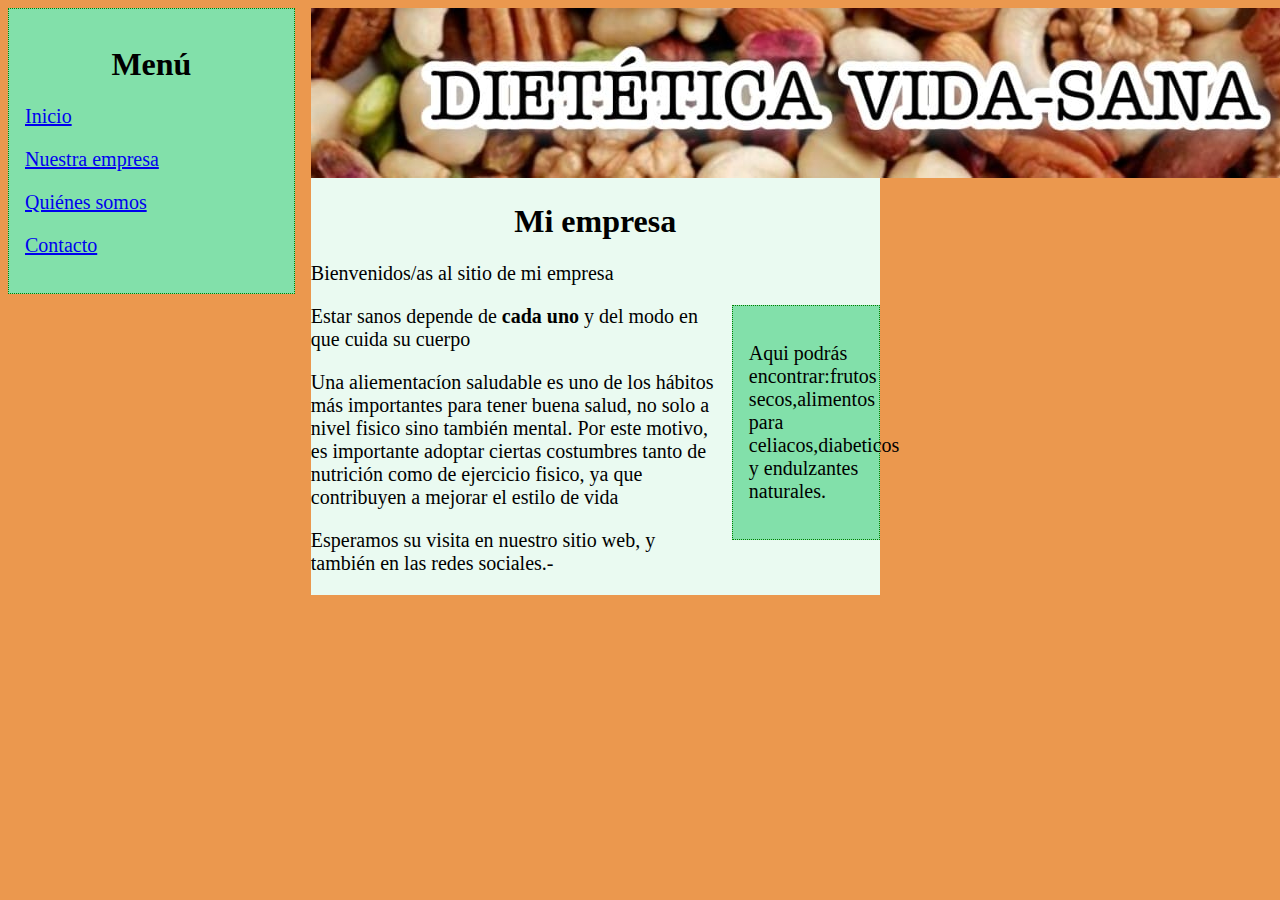
<file: index.html>
<!DOCTYPE html>
<html lang="es" xml:lang="es" xmlns="http://www.w3.org/1999/xhtml">
  <head>
    <meta http-equiv="Content-Type" content="text/html; charset=ISO-8859-1" />
    <title>Mi p�gina web</title>
    <LINK REL=StyleSheet HREF="miestilo.css" TYPE="text/css" MEDIA=screen> 
  </head>
<body>
<div class="menu">
<h1>Men�</h1>
<p><a href="index.html">Inicio</a></p>
<p><a href="nuestraempresa.html">Nuestra empresa</a></p>
<p><a href="quienes.html">Qui�nes somos</a></p>
<p><a href="contacto.html">Contacto</a>  </p>
</ul>
</div>
<div class="contenido">
<img src="logo.jpg" alt="logotipo de la empresa">
<h1>Mi empresa</h1>
    <p>Bienvenidos/as al sitio de mi empresa</p>

<div class="caja">
<p>Aqui podr�s encontrar:frutos secos,alimentos para celiacos,diabeticos y endulzantes naturales.</p>
</div>
<p>Estar sanos depende de <strong>cada uno</strong> y del modo en que cuida su cuerpo </p>
<p> Una aliementac�on saludable es uno de los h�bitos m�s importantes para tener buena salud, no solo a nivel fisico sino tambi�n mental. Por este motivo, es importante adoptar ciertas costumbres tanto de nutrici�n como de ejercicio fisico, ya que contribuyen a mejorar el estilo de vida</p> 

<p>Esperamos su visita en nuestro sitio web, y tambi�n en las redes sociales.-</p>
</div>
  </body>
</html>
</file>
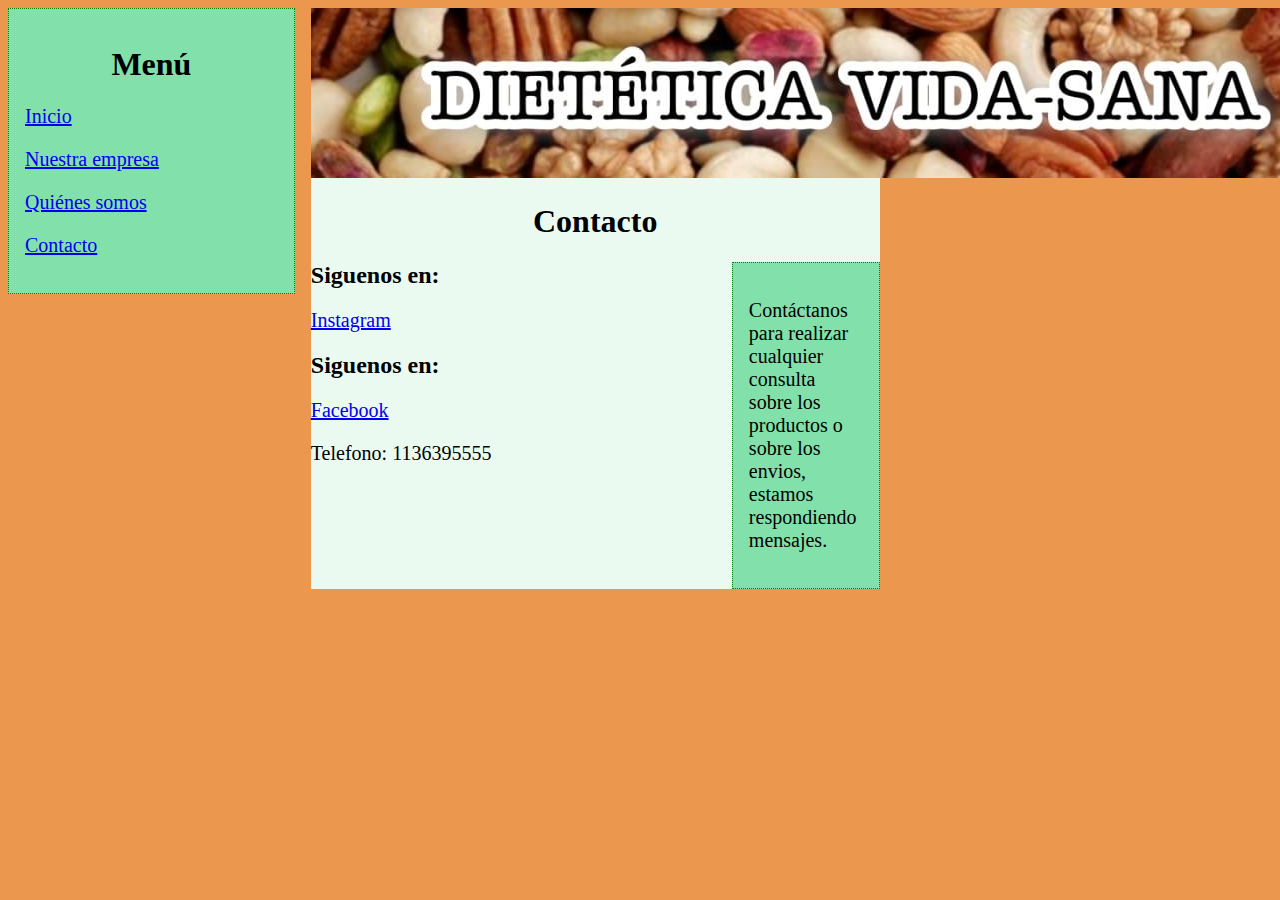
<file: contacto.html>
<!DOCTYPE html>
<html lang="es" xml:lang="es" xmlns="http://www.w3.org/1999/xhtml">
  <head>
    <meta http-equiv="Content-Type" content="text/html; charset=ISO-8859-1" />
    <title>Mi p�gina web</title>
    <LINK REL=StyleSheet HREF="miestilo.css" TYPE="text/css" MEDIA=screen> 
  </head>
<body>
<div class="menu">
<h1>Men�</h1>
<p><a href="index.html">Inicio</a></p>
<p><a href="nuestraempresa.html">Nuestra empresa</a></p>
<p><a href="quienes.html">Qui�nes somos</a></p>
<p><a href="contacto.html">Contacto</a>  </p>
</ul>
</div>
<div class="contenido">
<img src="logo.jpg" alt="logotipo de la empresa">
<h1><strong> Contacto</strong></h1>
    

<div class="caja">
<p>Cont�ctanos para realizar cualquier consulta sobre los productos o sobre los envios, estamos respondiendo mensajes.</p>
</div class= "redes">
<h2>Siguenos en:</h2>
<p><a href="https://www.instagram.com/">Instagram</a></p>
<h2> Siguenos en:</h2>
<p><a href="https://www.facebook.com/">Facebook</a></p>
<p> Telefono: 1136395555
</div>
  </body>
</html>
</file>
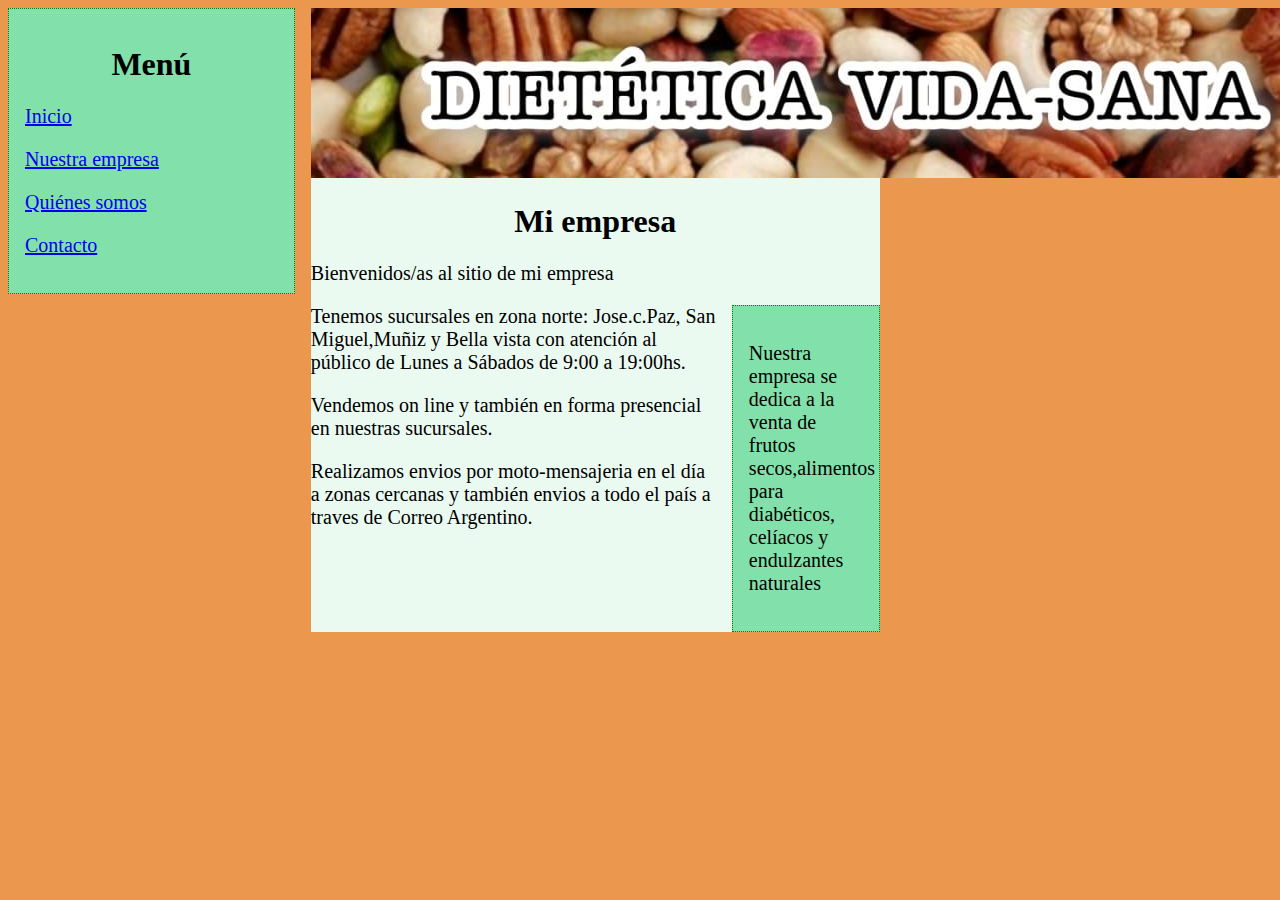
<file: nuestraempresa.html>
<!DOCTYPE html>
<html lang="es" xml:lang="es" xmlns="http://www.w3.org/1999/xhtml">
  <head>
    <meta http-equiv="Content-Type" content="text/html; charset=ISO-8859-1" />
    <title>Mi p�gina web</title>
    <LINK REL=StyleSheet HREF="miestilo.css" TYPE="text/css" MEDIA=screen> 
  </head>
<body>
<div class="menu">
<h1>Men�</h1>
<p><a href="index.html">Inicio</a></p>
<p><a href="nuestraempresa.html">Nuestra empresa</a></p>
<p><a href="quienes.html">Qui�nes somos</a></p>
<p><a href="contacto.html">Contacto</a>  </p>
</ul>
</div>
<div class="contenido">
<img src="logo.jpg" alt="logotipo de la empresa">
<h1>Mi empresa</h1>
    <p>Bienvenidos/as al sitio de mi empresa</p>

<div class="caja">
<p>Nuestra empresa se dedica a la venta de frutos secos,alimentos para diab�ticos, cel�acos y endulzantes naturales</p>
</div>
<p>Tenemos sucursales en zona norte: Jose.c.Paz, San Miguel,Mu�iz y Bella vista con atenci�n al p�blico de Lunes a S�bados de 9:00 a 19:00hs.</p>

<p>Vendemos on line y tambi�n en forma presencial en nuestras sucursales.</p>
<p> Realizamos envios por moto-mensajeria en el d�a a zonas cercanas y tambi�n envios a todo el pa�s a traves de Correo Argentino.
</div>
  </body>
</html>
</file>
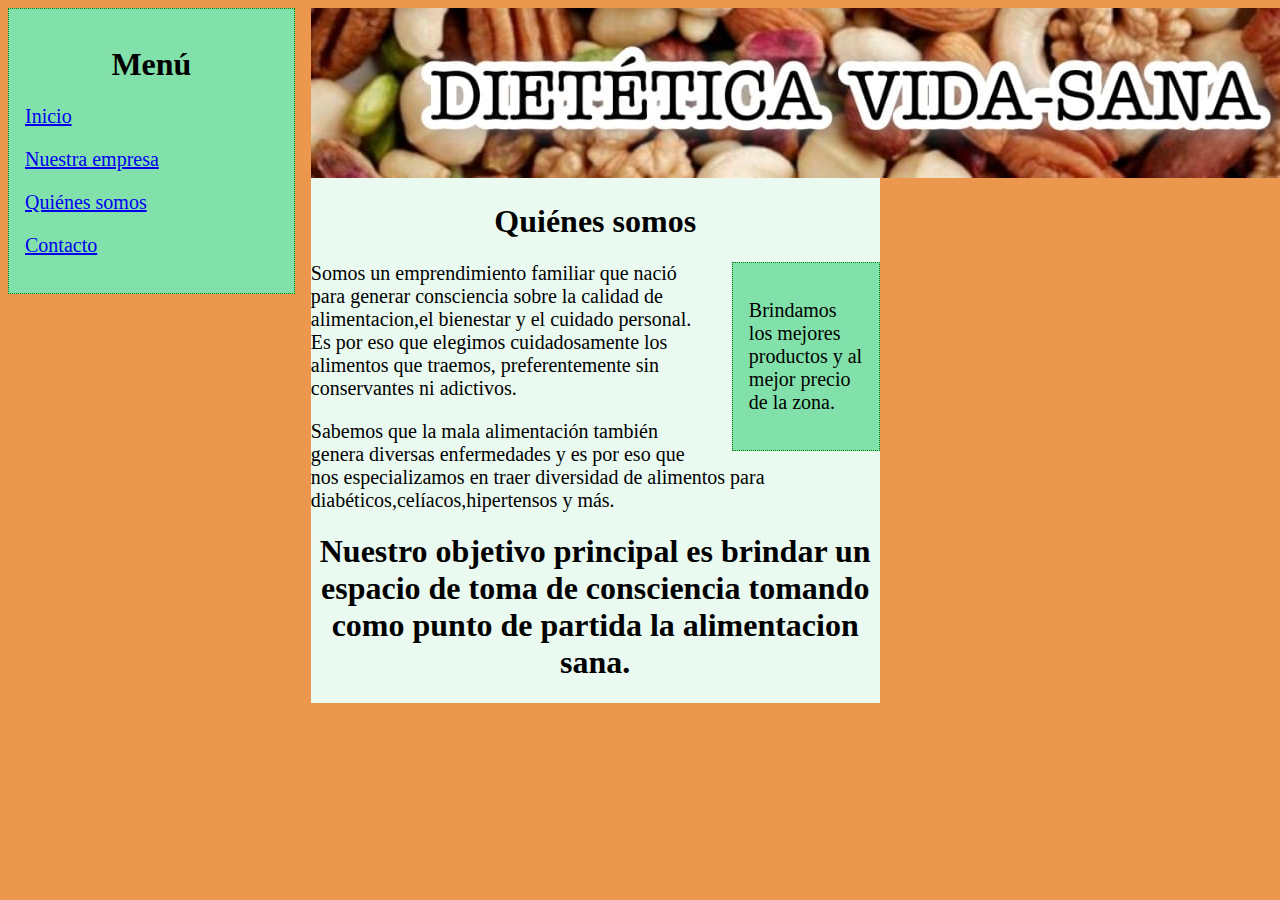
<file: quienes.html>
<!DOCTYPE html>
<html lang="es" xml:lang="es" xmlns="http://www.w3.org/1999/xhtml">
  <head>
    <meta http-equiv="Content-Type" content="text/html; charset=ISO-8859-1" />
    <title>Mi p�gina web</title>
    <LINK REL=StyleSheet HREF="miestilo.css" TYPE="text/css" MEDIA=screen> 
  </head>
<body>
<div class="menu">
<h1>Men�</h1>
<p><a href="index.html">Inicio</a></p>
<p><a href="nuestraempresa.html">Nuestra empresa</a></p>
<p><a href="quienes.html">Qui�nes somos</a></p>
<p><a href="contacto.html">Contacto</a>  </p>
</ul>
</div>
<div class="contenido">
<img src="logo.jpg" alt="logotipo de la empresa">
<h1><strong> Qui�nes somos</strong></h1>
    

<div class="caja">
<p>Brindamos los mejores productos y al mejor precio de la zona.</p>
</div>
<p>Somos un emprendimiento familiar que naci� para generar consciencia sobre la calidad de alimentacion,el bienestar y el cuidado personal. Es por eso que elegimos cuidadosamente los alimentos que traemos, preferentemente sin conservantes ni adictivos.</p>
<p>Sabemos que la mala alimentaci�n tambi�n genera diversas enfermedades y es por eso que nos especializamos en traer diversidad de alimentos para diab�ticos,cel�acos,hipertensos y m�s.</p>
<h1>Nuestro objetivo principal es brindar un espacio de toma de consciencia tomando como punto de partida la alimentacion sana.</h1>
</div>
  </body>
</html>
</file>
<file: miestilo.css>
body {
  background-color: #EB984E  ;
}

h1 {
  color: #000;
  text-align: center;
}

p {
  font-family: verdana;
  font-size: 20px;
}

.menu  {
    width: 20%;
	float: left;
	border: 1px dotted green;
	margin-right: 1em;
	padding: 1em;
	background-color: #82E0AA;
}
.caja  {
    width: 20%;
	float: right;
	border: 1px dotted green;
	margin-left: 1em;
	padding: 1em;
	background-color: #82E0AA;
}


.contenido  {
  width: 45%;
  float: left;
  background-color: #EAFAF1;
}
</file>
